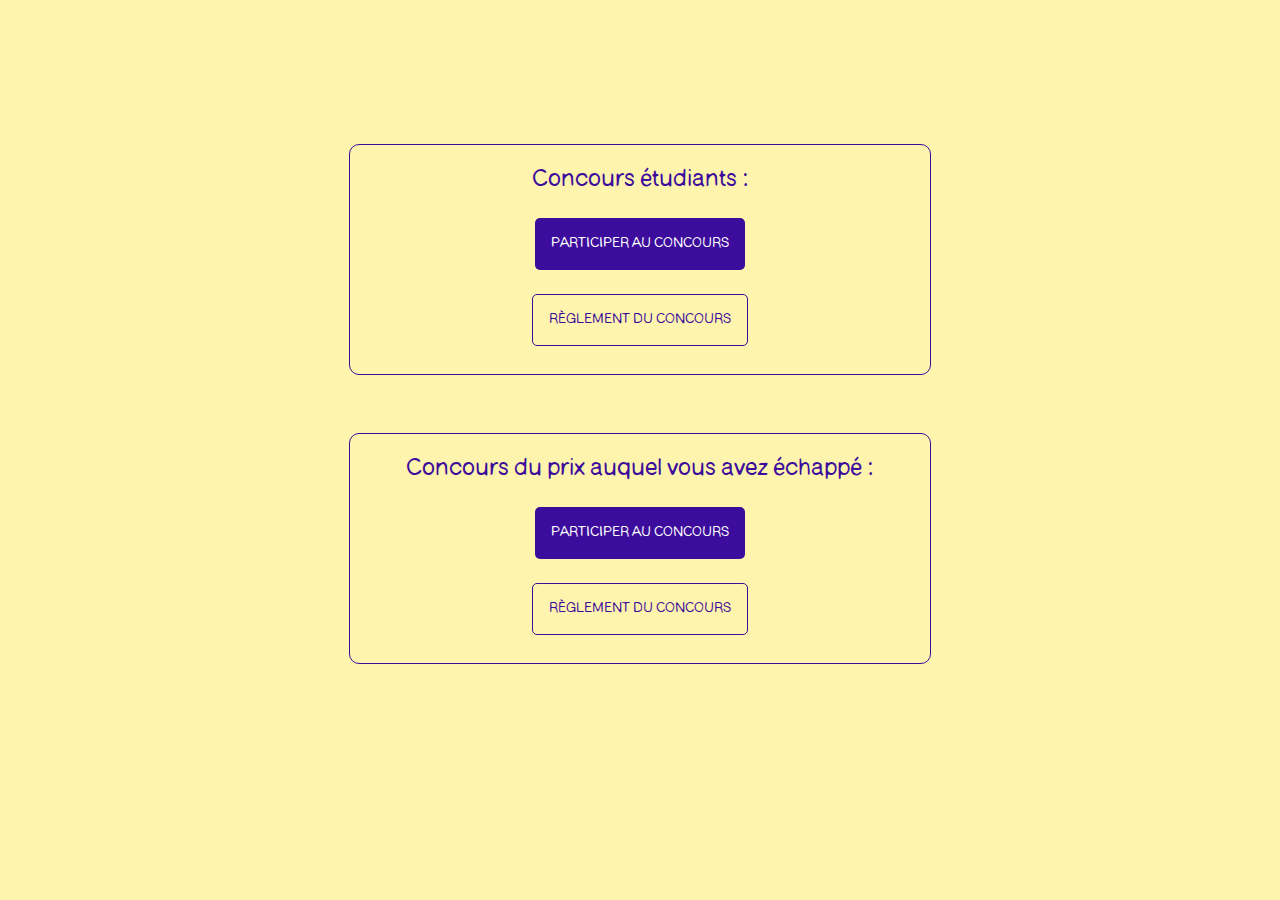
<file: participation.html>
<!DOCTYPE html>
<html lang="fr">
<head>
  <meta charset="utf-8" />
  <meta name="viewport" content="width=device-width, initial-scale=1.0" />
  <title>Participation Trophée Presse Citron/BnF</title>

  <!-- Lien vers Bootstrap CSS local -->
  <link rel="stylesheet" href="./style/bootstrap.min.css" />

  <!-- Lien vers le fichier CSS personnalisé -->
  <link rel="stylesheet" type="text/css" href="./style/style_participation.css" />

  <!-- Favicon -->
  <link rel="icon" type="image/png" href="./images/favicon-vide.png"/>
</head>
<body>
  <div class="container py-5">
    <div class="row g-5">
      <!-- Section Concours étudiants -->
      <div class="col-md-6 text-center">
        <h3>Concours étudiants :</h3>
        <!-- Bouton pour envoyer un mail -->
        <a
          class="btn btn-custom-color mb-3"
          href="mailto:etudiants.pressecitron@gmail.com?subject=Concours%20presse%20citron%20%C3%A9tudiants.&body=J'inscris%20ici%20:%0A•%20mon%20pr%C3%A9nom%20et%20mon%20nom%0A•%20le%20nom%20de%20mon%20%C3%A9cole%0A%0AFormat%20num%C3%A9rique%20A5,%20PDF,%20300%20dpi,%20une%20seule%20image%20par%20fichier.%0ASi%20vous%20envoyez%20plusieurs%20dessins,%20merci%20de%20les%20num%C3%A9roter."
          role="button"
          >PARTICIPER AU CONCOURS</a
        >
        <br />
        <!-- Bouton pour ouvrir le communiqué/règlement -->
        <a
          class="btn btn-secondary"
          href="./media/reglement_prix_etudiants_2025.pdf"
          target="_blank"
          >RÈGLEMENT DU CONCOURS</a
        >
      </div>

      <!-- Section Concours du prix auquel vous avez échappé -->
      <div class="col-md-6 text-center">
        <h3>Concours du prix auquel vous avez échappé :</h3>
        <!-- Bouton pour envoyer un mail spécifique à ce concours -->
        <a
          class="btn btn-custom-color mb-3"
          href="mailto:prix@dessinezcreezliberte.com?subject=Coucours%20presse%20citron%20prix%20%C3%A9chapp%C3%A9.&body=J'inscris%20ici%20:%0A•%20mon%20pr%C3%A9nom%20et%20mon%20nom%0A•%20le%20nom%20de%20mon%20%C3%A9cole%0A%0AFormat%20num%C3%A9rique%20A5,%20PDF,%20300%20dpi,%20une%20seule%20image%20par%20fichier.%0ASi%20vous%20envoyez%20plusieurs%20dessins,%20merci%20de%20les%20num%C3%A9roter."
          role="button"
          >PARTICIPER AU CONCOURS</a
        >
        <br />
        <!-- Bouton pour ouvrir le règlement ou communiqué correspondant -->
        <a
          class="btn btn-secondary"
          href="./media/reglement_prix_auquel_vous_avez_echappe_2025.pdf"
          target="_blank"
          >RÈGLEMENT DU CONCOURS</a
        >
      </div>
    </div>
  </div>

  <!-- Lien vers Bootstrap JS (optionnel si vous utilisez des composants JS) -->
  <script src="https://cdn.jsdelivr.net/npm/bootstrap@5.3.0/dist/js/bootstrap.bundle.min.js"></script>
</body>
</html>
</file>
<file: style/style_participation.css>
@font-face {
    font-family: 'lecitroncamordregular';
    src: url('./fonts/lecitroncamord-regular-webfont.eot');
    src: url('./fonts/lecitroncamord-regular-webfont.eot?#iefix') format('embedded-opentype'),
         url('./fonts/lecitroncamord-regular-webfont.woff2') format('woff2'),
         url('./fonts/lecitroncamord-regular-webfont.woff') format('woff'),
         url('./fonts/lecitroncamord-regular-webfont.ttf') format('truetype'),
         url('./fonts/lecitroncamord-regular-webfont.otf') format('opentype'),
         url('./fonts/lecitroncamord-regular-webfont.svg#lecitroncamordregular') format('svg');
    font-weight: normal;
    font-style: normal;
}

body {
    font-family: 'lecitroncamordregular', sans-serif;
    background-color: #fff4ad;
    font-size: 1rem;
    line-height: 1.5;
    display: flex;
    flex-direction: column;
}

.row.g-5 {
    flex-direction: column;
    align-items: center;
    margin-top: 3rem;
}
  
  

.col-md-6.text-center {
    background-color: rgba(255, 244, 173, 0.9); 
    padding: 20px;           
    padding-inline: 5px;
    border: 1px solid #3c0d9c;   
    border-radius: 10px;       
    margin-bottom: 10px;     
}
  
 
.col-md-6.text-center h3 {
    font-size: 1.5rem;        
    margin-bottom: 1rem;      
    color: #3c0d9c;              
}
  

.btn-custom-color {
    border-radius: 5px;
    padding: 0.5rem 1rem;
    font-size: 0.875rem;
    display: inline-flex;
    align-items: center;
    justify-content: center;
    height: auto;
    min-height: 52px;
    transition: all 0.3s ease;
    background-color: #3c0d9c;
    color: #fff;
    border: none;
    margin: 0.5rem;
}

.btn-custom-color:hover {
    background-color: #fff;
    color: #000;
    border: 1px solid #717171;
}

.btn-secondary {
    border-radius: 5px;
    border: 1px solid #3c0d9c;
    padding: 0.5rem 1rem;
    font-size: 0.875rem;
    display: inline-flex;
    align-items: center;
    justify-content: center;
    height: auto;
    min-height: 52px;
    transition: all 0.3s ease;
    background-color: #fff4ad;
    color: #3c0d9c;
    margin: 0.5rem;
}

.btn-secondary:hover {
    background-color: #fff;
    color: #000;
}

@media (max-width: 1199.98px) {
    body {
      font-size: 0.95rem;
    }
    .col-md-6.text-center {
      padding: 15px; 
      margin-bottom: 8px;
    }
    .col-md-6.text-center h3 {
      font-size: 1.3rem;
    }
    .btn-custom-color,
    .btn-secondary {
      font-size: 0.8125rem;
      min-height: 48px;
      padding: 0.4rem 0.8rem;
    }
  }

  @media (max-width: 767.98px) {
    body {
      font-size: 0.9rem;
    }
    .row.g-5 {
      margin-top: 2rem;
    }
    .col-md-6.text-center {
      width: 90%;
      padding: 10px;
    }
    .col-md-6.text-center h3 {
      font-size: 1.2rem;
    }
    .btn-custom-color,
    .btn-secondary {
      font-size: 0.75rem;
      padding: 0.4rem 0.75rem;
    }
  }

  
  @media (max-width: 575.98px) {
    body {
      font-size: 0.85rem;
      padding: 0 1rem;
    }
    .col-md-6.text-center {
      width: 100%;
      padding: 8px;
      margin-bottom: 8px;
    }
    .col-md-6.text-center h3 {
      font-size: 1.1rem;
    }
    .btn-custom-color,
    .btn-secondary {
      font-size: 0.7rem;
      padding: 0.35rem 0.5rem;
      min-height: 44px;
    }
  }
</file>
